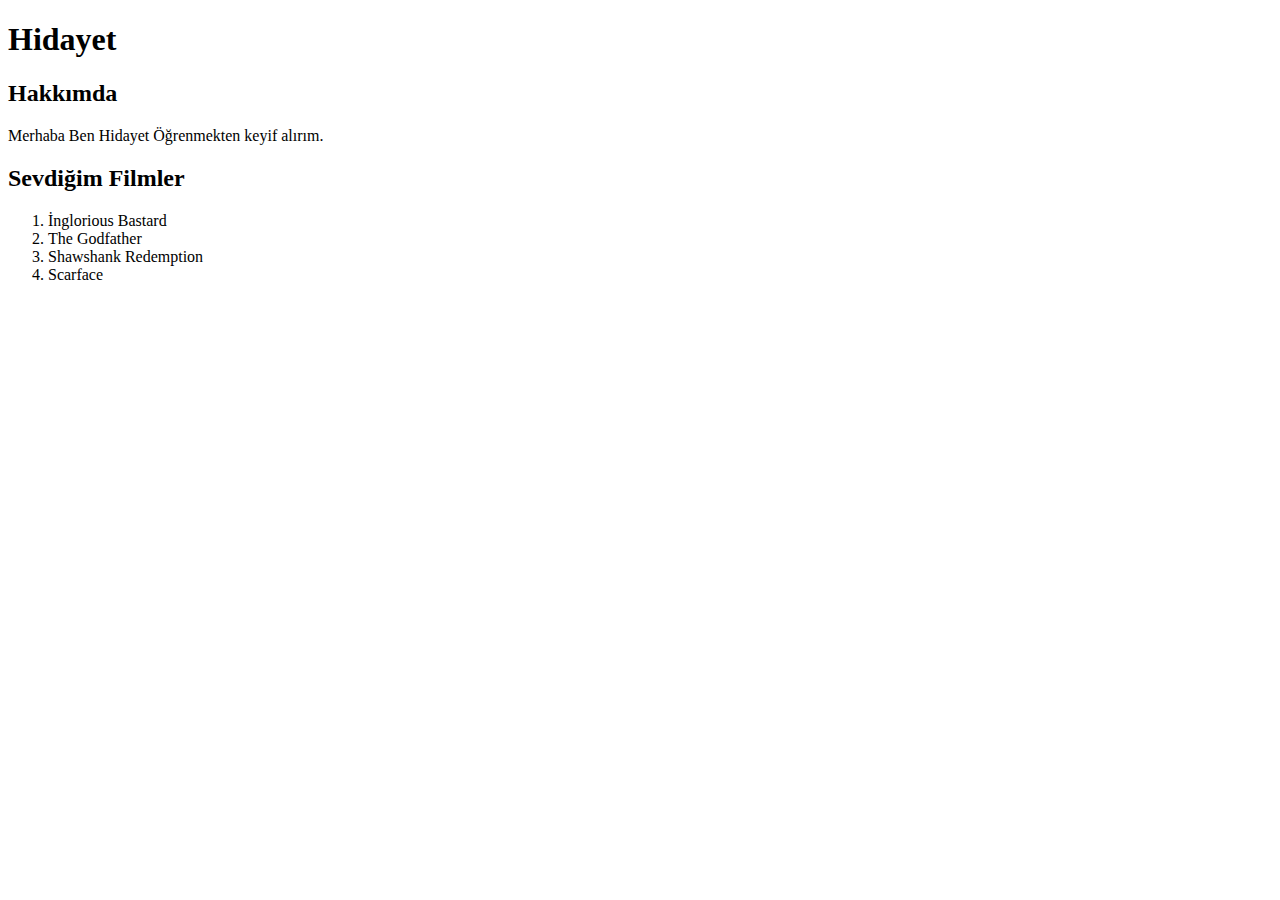
<file: index.html>
<!DOCTYPE html>
<html lang="tr"
<head>
    <title>Ödev</title>
    <meta charset="UTF-8"</head>
<body>
    <!-- Başlık -->
    <h1>Hidayet</h1>
   <!-- Alt Başlık -->
    <h2>Hakkımda</h2>
    <!-- Açıklamalar -->
    <p>Merhaba Ben Hidayet Öğrenmekten keyif alırım.</p>
    <!-- Sevilen Filmler Listesi -->
    <h2>Sevdiğim Filmler</h2>
    <ol>
        <li>İnglorious Bastard</li>
        <li>The Godfather</li>
        <li>Shawshank Redemption</li>
        <li>Scarface</li>
    </ol>
</body>
</file>
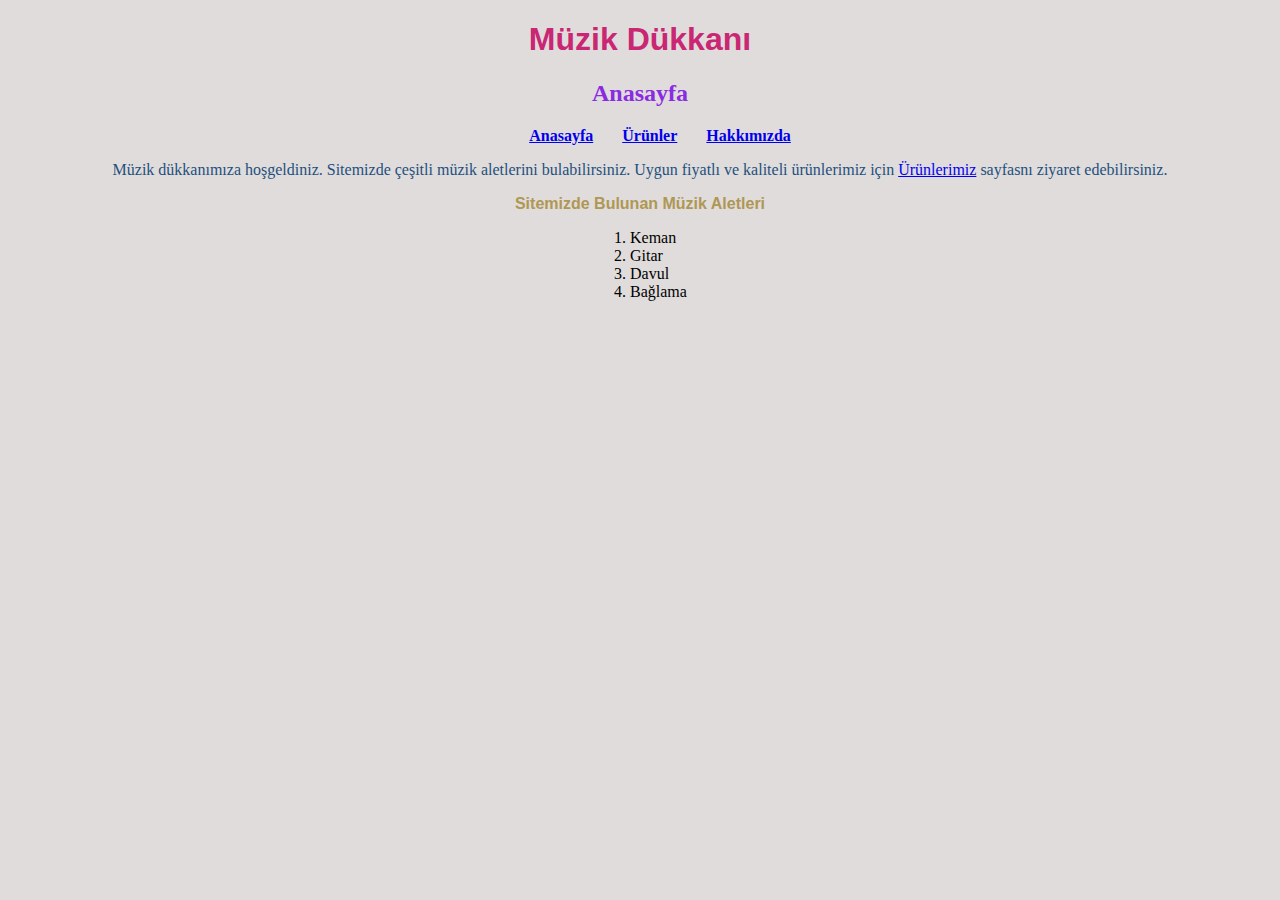
<file: patika_odev_5/index.html>
<!DOCTYPE html>
<html lang="en">
<head>
    <meta charset="UTF-8">
    <meta http-equiv="X-UA-Compatible" content="IE=edge">
    <meta name="viewport" content="width=device-width, initial-scale=1.0">
    <title>Anasayfa</title>
    <link rel="stylesheet" href="style.css">
</head>
<body>
    <!-- Header -->
    <h1 id="Header">Müzik Dükkanı</h1>
    <h2 class="page-head">Anasayfa</h2>
    <!-- Navbar -->
    <nav class="nav-menu">
        <ul class="menu-list" style="list-style-type: none;">
            <li class="menu"><a href="index.html">Anasayfa</a></li>
            <li class="menu"><a href="products.html">Ürünler</a></li>
            <li class="menu"><a href="About.html">Hakkımızda</a></li>
        </ul>
    </nav>
    
    
    <!-- Content -->
    <p style="text-align: center; font-family: 'Times New Roman', Times, serif; color: rgb(30, 80, 124);">
    Müzik dükkanımıza hoşgeldiniz. Sitemizde çeşitli müzik aletlerini bulabilirsiniz. Uygun fiyatlı ve kaliteli ürünlerimiz için <a href="products.html">Ürünlerimiz</a> sayfasnı ziyaret edebilirsiniz. 
    </p>
    <div id="container">
        <p style="text-align:center; color: rgb(175, 151, 84); font-weight: bold; font-family:'Franklin Gothic Medium', 'Arial Narrow', Arial, sans-serif"> Sitemizde Bulunan Müzik Aletleri</p>
            <div id="list">          
                 <ol id="liste" type="1">
                        <li class="madde"><a>Keman</a></li>
                        <li class="madde"><a>Gitar</a></li>
                        <li class="madde"><a>Davul</a></li>
                        <li class="madde"><a>Bağlama</a></li>
                  </ol>
           </div>

    </div>
    
    <!-- Footer -->



</body>
</html>
</file>
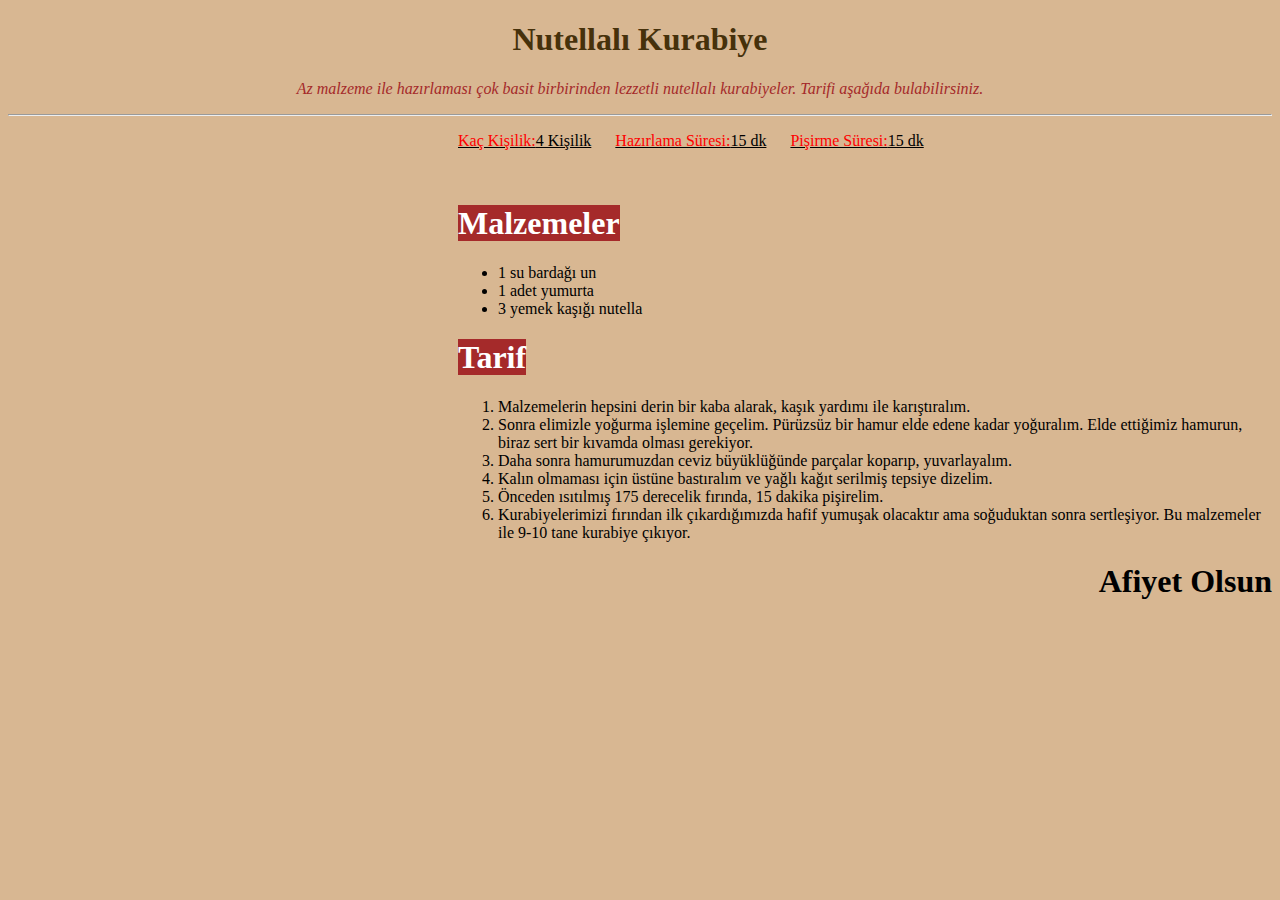
<file: patika-odev4_tatlı_tatlı_tarifi_page/page.html>
<!DOCTYPE html>
<html lang="en">
<head>
    <meta charset="UTF-8">
    <meta http-equiv="X-UA-Compatible" content="IE=edge">
    <meta name="viewport" content="width=device-width, initial-scale=1.0">
    <title>Nutellalı Kurabiye</title>
</head>
<body style="background-color:rgb(216, 183, 146)">
    <!-- Başlık -->
    <header>
        <h1 align="center" style="color: rgb(70, 49, 11);">Nutellalı Kurabiye</h1>
        <p align="center" style="color:brown">
            <em>Az malzeme ile hazırlaması çok basit birbirinden lezzetli nutellalı kurabiyeler. Tarifi aşağıda bulabilirsiniz.</em>
    </header>
    <hr>
    <!-- İçerik -->
        <div style="margin-left:450px">
            <p><u><span style="color: red">Kaç Kişilik:</span>4 Kişilik</u>&nbsp;&nbsp;&nbsp;&nbsp;&nbsp;&nbsp;<u><span style="color: red">Hazırlama Süresi:</span>15 dk</u>&nbsp;&nbsp;&nbsp;&nbsp;&nbsp;&nbsp;<u><span style="color: red">Pişirme Süresi:</span>15 dk</u></p>
            <br>
            
            <!-- Malzemeler -->
            <h1 style="color:white"><span style="background-color:brown">Malzemeler</span> </h1>
            <ul style="list-style-type:disc">
                <li>1 su bardağı un</li>
                <li>1 adet yumurta</li>
                <li>3 yemek kaşığı nutella</li>
              </ul>
            </div>
            <!-- Tarif -->
           <div style="margin-left:450px">    
            <h1 style="color:white"><span style="background-color:brown">Tarif</span></h1>
                <ol type="1">
                    <li>Malzemelerin hepsini derin bir kaba alarak, kaşık yardımı ile karıştıralım.</li>
                    <li>Sonra elimizle yoğurma işlemine geçelim. Pürüzsüz bir hamur elde edene kadar yoğuralım. Elde ettiğimiz hamurun, biraz sert bir kıvamda olması gerekiyor.</li>
                    <li>Daha sonra hamurumuzdan ceviz büyüklüğünde parçalar koparıp, yuvarlayalım.</li>
                    <li>Kalın olmaması için üstüne bastıralım ve yağlı kağıt serilmiş tepsiye dizelim.</li>
                    <li>Önceden ısıtılmış 175 derecelik fırında, 15 dakika pişirelim.</li>
                    <li>Kurabiyelerimizi fırından ilk çıkardığımızda hafif yumuşak olacaktır ama soğuduktan sonra sertleşiyor. Bu malzemeler ile 9-10 tane kurabiye çıkıyor.</li>
                </ol> 
            </div>
        
            <div align="right">
                <h1>Afiyet Olsun</h1>
            </div>
    <!-- Son -->
</body>
</html>
</file>
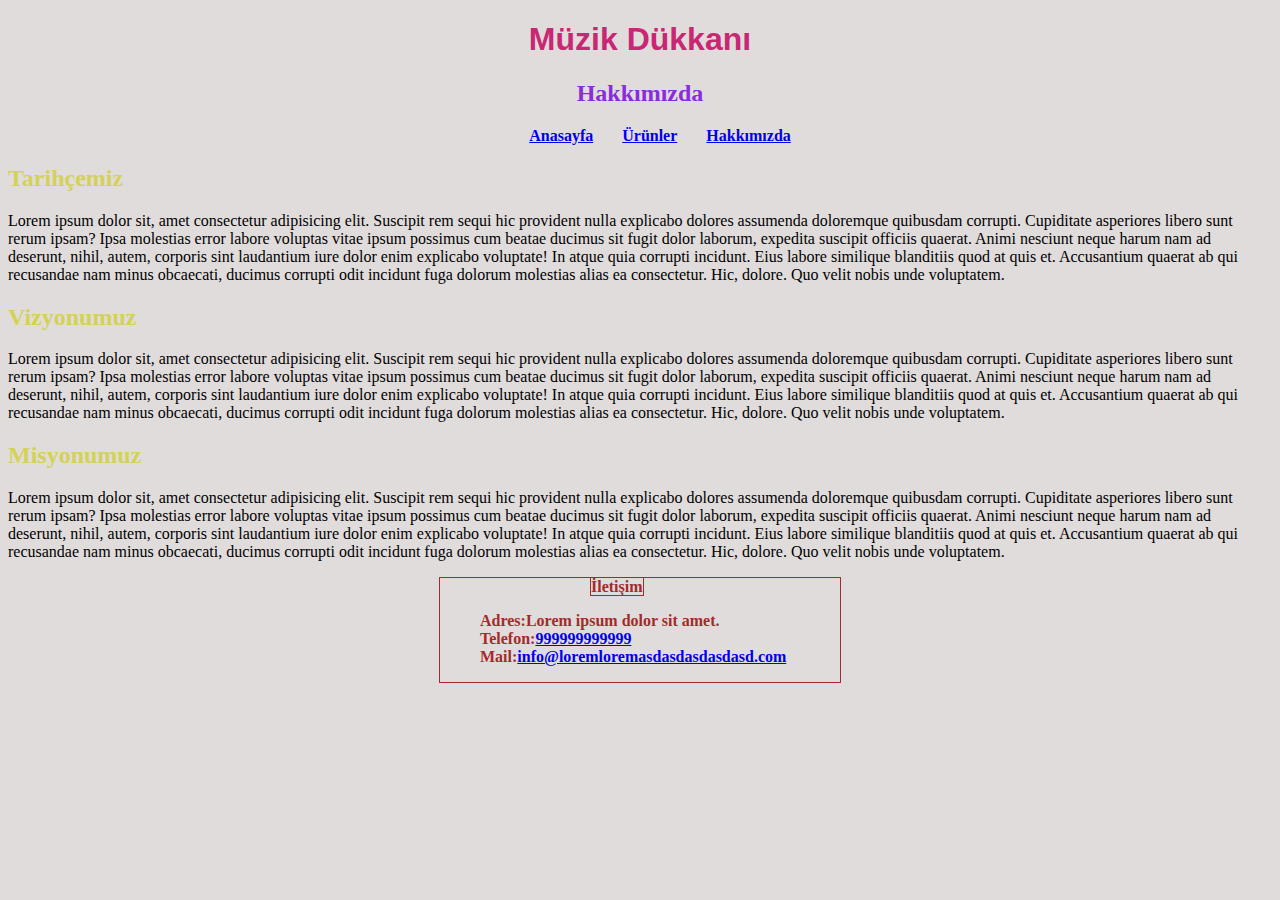
<file: patika_odev_5/About.html>
<!DOCTYPE html>
<html lang="en">
<head>
    <meta charset="UTF-8">
    <meta http-equiv="X-UA-Compatible" content="IE=edge">
    <meta name="viewport" content="width=device-width, initial-scale=1.0">
    <title>Document</title>
    <title>Anasayfa</title>
    <link rel="stylesheet" href="style.css">
</head>
<body>
   <!-- Header -->
   <h1 id="Header">Müzik Dükkanı</h1>
   <h2 class="page-head">Hakkımızda</h2>
   <!-- Navbar -->
   <nav class="nav-menu">
       <ul class="menu-list" style="list-style-type: none;">
           <li class="menu"><a href="index.html">Anasayfa</a></li>
           <li class="menu"><a href="products.html">Ürünler</a></li>
           <li class="menu"><a href="About.html">Hakkımızda</a></li>
       </ul>
   </nav>

   <!-- Content -->
    <h2 style="text-align: left; color:rgb(212, 210, 86); font-weight: bold;">Tarihçemiz</h2>
        <p>Lorem ipsum dolor sit, amet consectetur adipisicing elit. Suscipit rem sequi hic provident nulla explicabo dolores assumenda doloremque quibusdam corrupti. Cupiditate asperiores libero sunt rerum ipsam? Ipsa molestias error labore voluptas vitae ipsum possimus cum beatae ducimus sit fugit dolor laborum, expedita suscipit officiis quaerat. Animi nesciunt neque harum nam ad deserunt, nihil, autem, corporis sint laudantium iure dolor enim explicabo voluptate! In atque quia corrupti incidunt. Eius labore similique blanditiis quod at quis et. Accusantium quaerat ab qui recusandae nam minus obcaecati, ducimus corrupti odit incidunt fuga dolorum molestias alias ea consectetur. Hic, dolore. Quo velit nobis unde voluptatem.</p>
    <h2 style="text-align: left; color:rgb(212, 210, 86); font-weight: bold;">Vizyonumuz</h2>
        <p>Lorem ipsum dolor sit, amet consectetur adipisicing elit. Suscipit rem sequi hic provident nulla explicabo dolores assumenda doloremque quibusdam corrupti. Cupiditate asperiores libero sunt rerum ipsam? Ipsa molestias error labore voluptas vitae ipsum possimus cum beatae ducimus sit fugit dolor laborum, expedita suscipit officiis quaerat. Animi nesciunt neque harum nam ad deserunt, nihil, autem, corporis sint laudantium iure dolor enim explicabo voluptate! In atque quia corrupti incidunt. Eius labore similique blanditiis quod at quis et. Accusantium quaerat ab qui recusandae nam minus obcaecati, ducimus corrupti odit incidunt fuga dolorum molestias alias ea consectetur. Hic, dolore. Quo velit nobis unde voluptatem.</p>
    <h2 style="text-align: left; color:rgb(212, 210, 86); font-weight: bold;">Misyonumuz</h2>
        <p>Lorem ipsum dolor sit, amet consectetur adipisicing elit. Suscipit rem sequi hic provident nulla explicabo dolores assumenda doloremque quibusdam corrupti. Cupiditate asperiores libero sunt rerum ipsam? Ipsa molestias error labore voluptas vitae ipsum possimus cum beatae ducimus sit fugit dolor laborum, expedita suscipit officiis quaerat. Animi nesciunt neque harum nam ad deserunt, nihil, autem, corporis sint laudantium iure dolor enim explicabo voluptate! In atque quia corrupti incidunt. Eius labore similique blanditiis quod at quis et. Accusantium quaerat ab qui recusandae nam minus obcaecati, ducimus corrupti odit incidunt fuga dolorum molestias alias ea consectetur. Hic, dolore. Quo velit nobis unde voluptatem.</p>

    <div class="contact">
        <h id="lasthead">İletişim</h>
            <ul style="list-style-type: none;">
                <li>Adres:Lorem ipsum dolor sit amet.</li>
                <li>Telefon:<a href="tel:999999999999">999999999999</a></li>
                <li>Mail:<a href="mailto:info@loremloredfgdfgdfgdm.com">info@loremloremasdasdasdasdasd.com</a></li>
            </ul>
    </div>
     

    </body>
</html>
</file>
<file: patika_odev_5/style.css>
body{
    background-color: rgb(224, 220, 220);
}

#Header{
    text-align: center;
    font-family: Arial, Helvetica, sans-serif;
    color: rgb(201, 39, 115);
    font-style: normal;    
}

.page-head{
    text-align: center;
    color: blueviolet;
}

.nav-menu{
    text-align: center;
    color: rgb(94, 51, 51);
    word-spacing: 25px;
    font-weight: bold;
}

.menu{
    display: inline;
}

#container{
    width: 300px;
    height: 600px;
    margin: auto;
}

#list{
    margin:auto;
    width : 300px;
    height: 600px;

}

#lis{
    margin: auto;
    vertical-align: middle;
}

.madde{
    margin-left: 100px;
}

.urun-list{
    width:max-content;
    height:max-content;
    margin:auto;
    text-align: center;
    
}

.urun-pic{
    max-width:200px;
    max-height:400px;
    border: 5px solid;
    border-color: black;
    border-radius: 2px;
    
}

.aciklama{
    font-family: 'Courier New', Courier, monospace;
    margin-top:auto;
    font-weight: bold;
}

.contact{
    width: 400px;
    height: max-content;
    margin: auto;
    color: brown;
    font-weight: bold;
    border: 1px solid;
    
}

#lasthead{
    border: 1px solid;
    margin-left: 150px;

}
</file>
